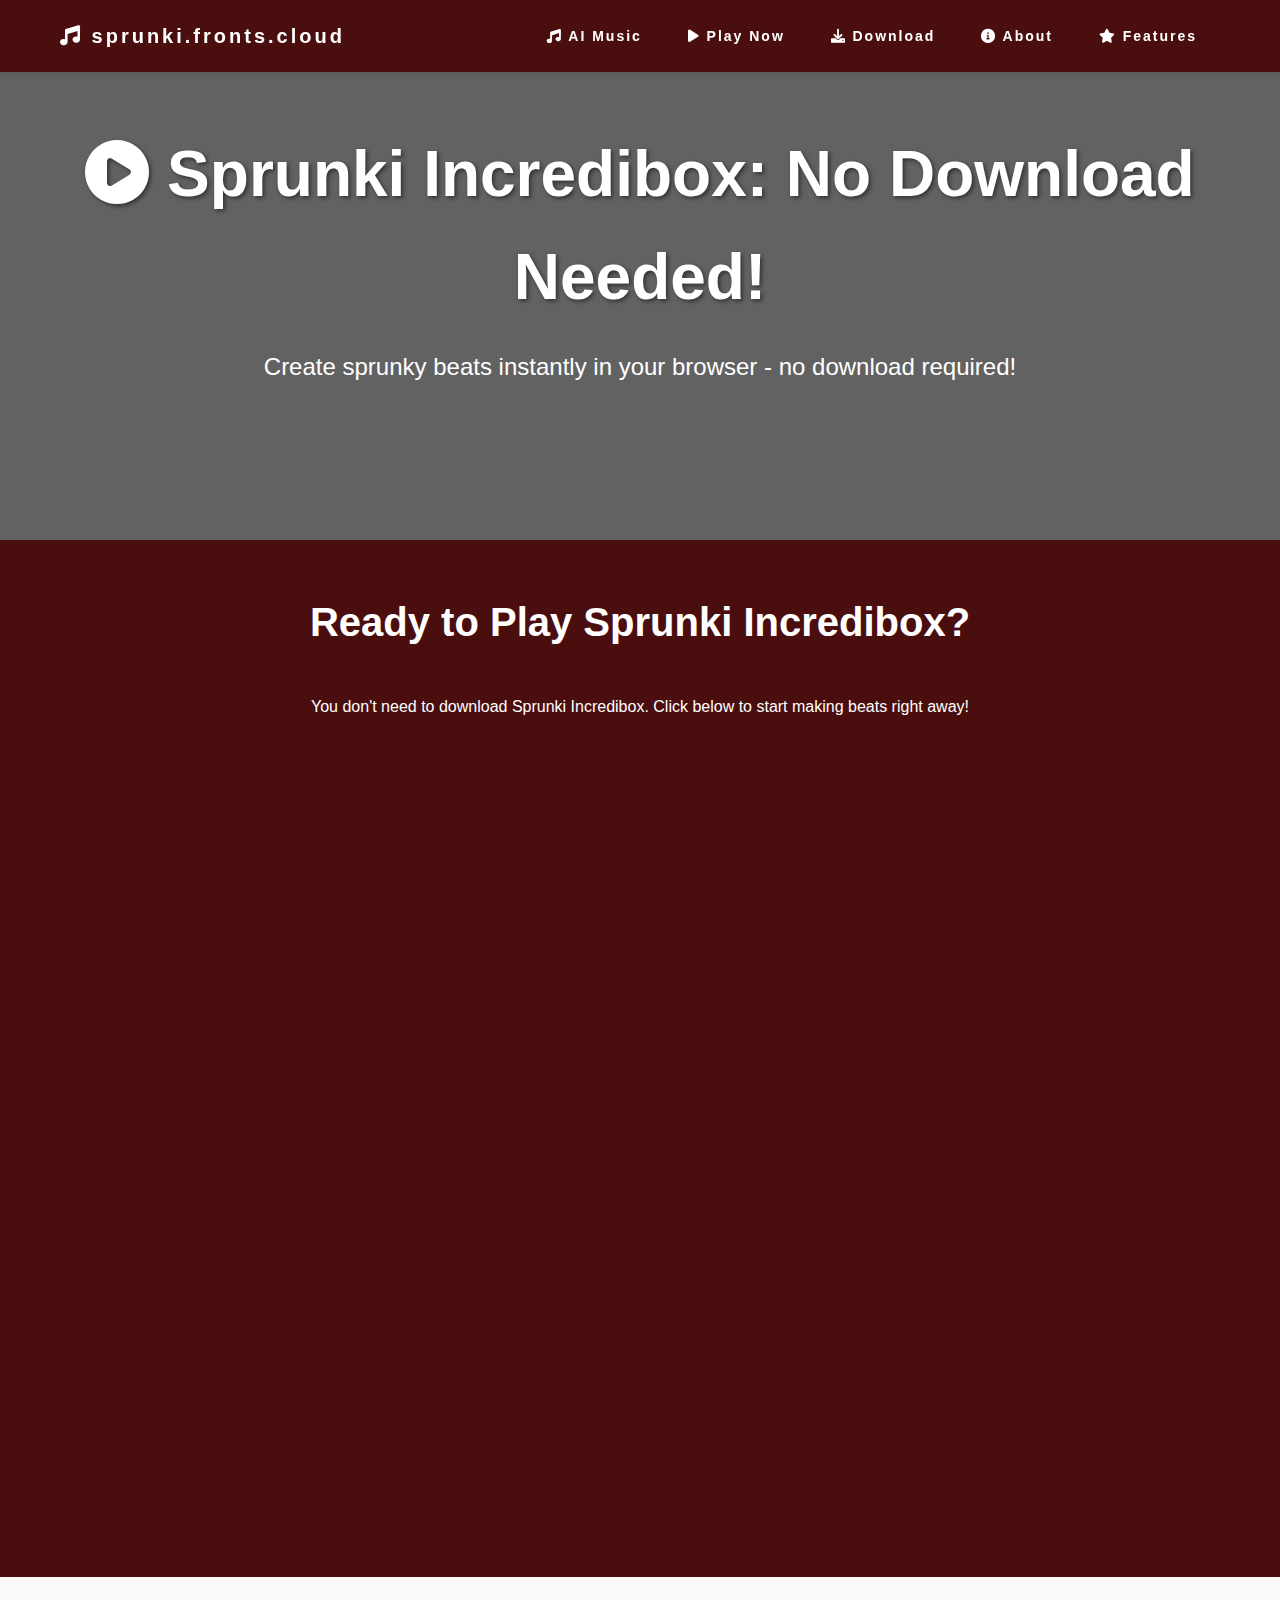
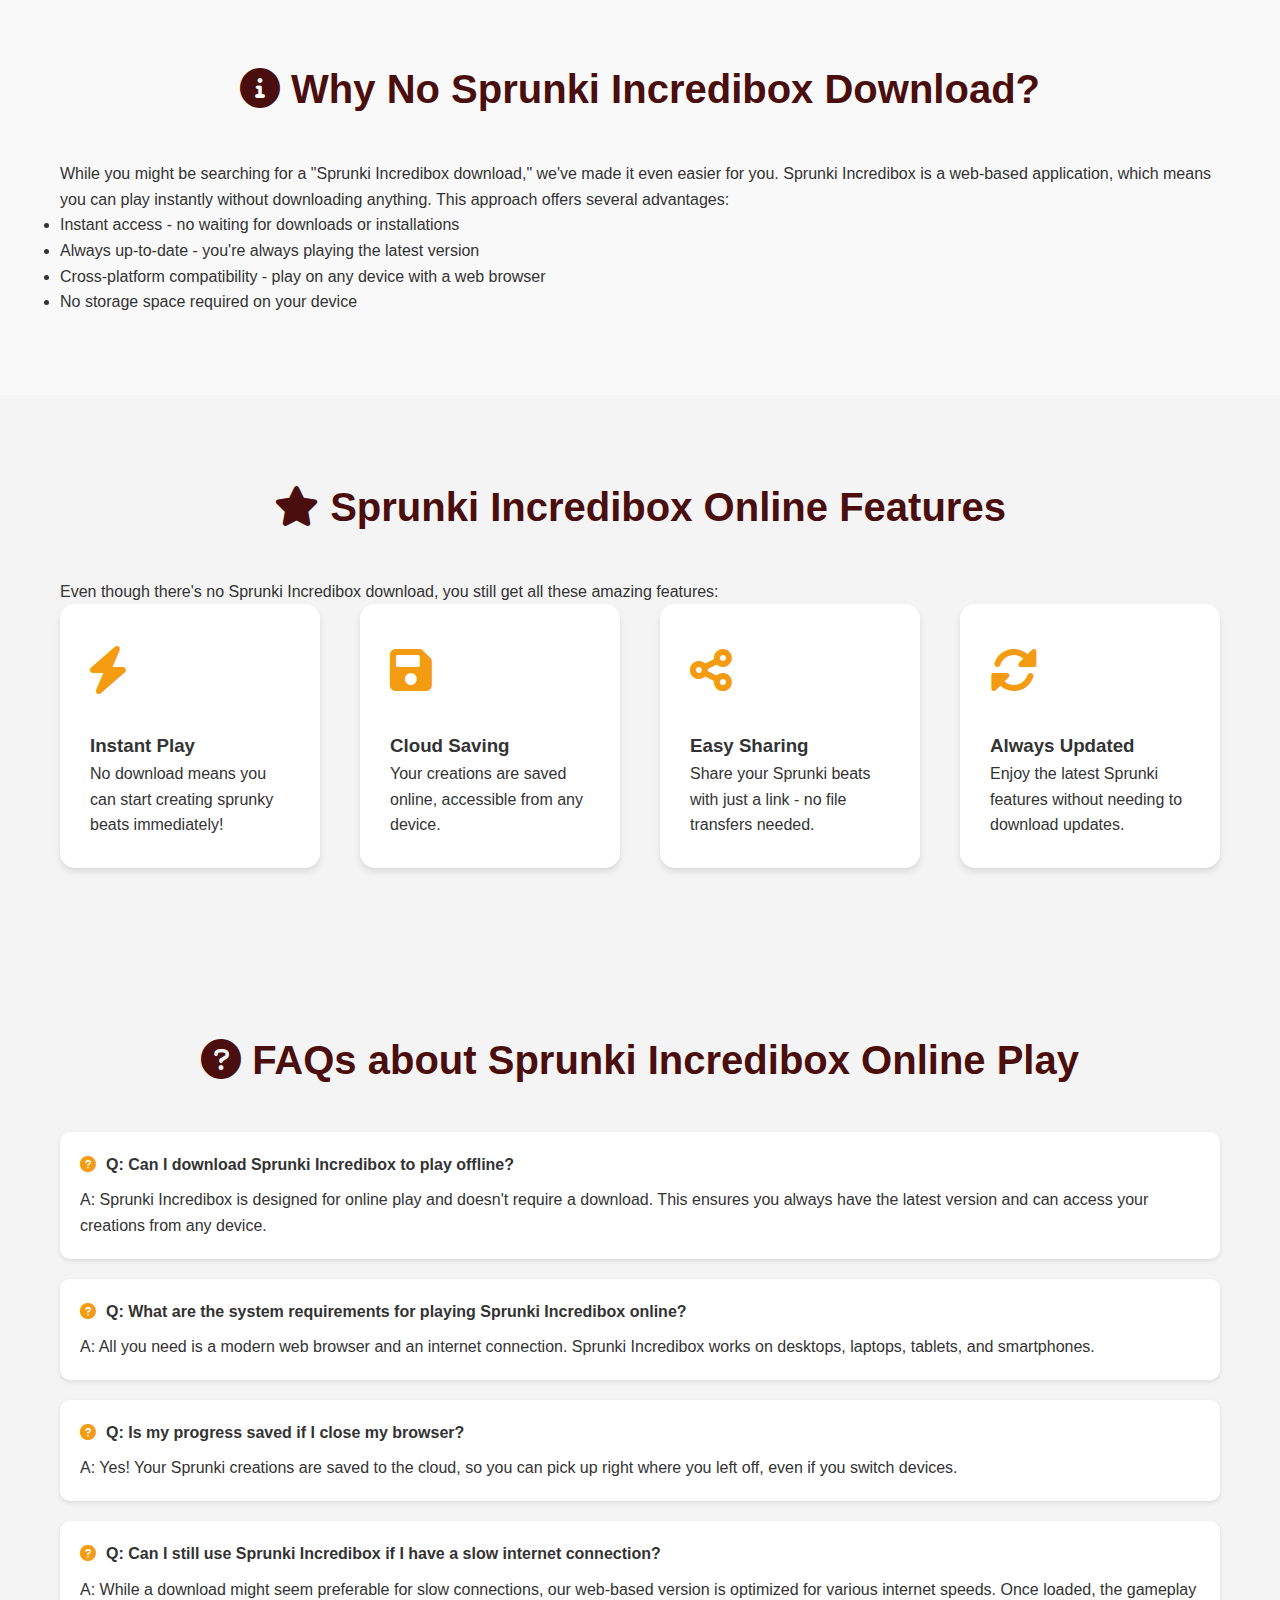
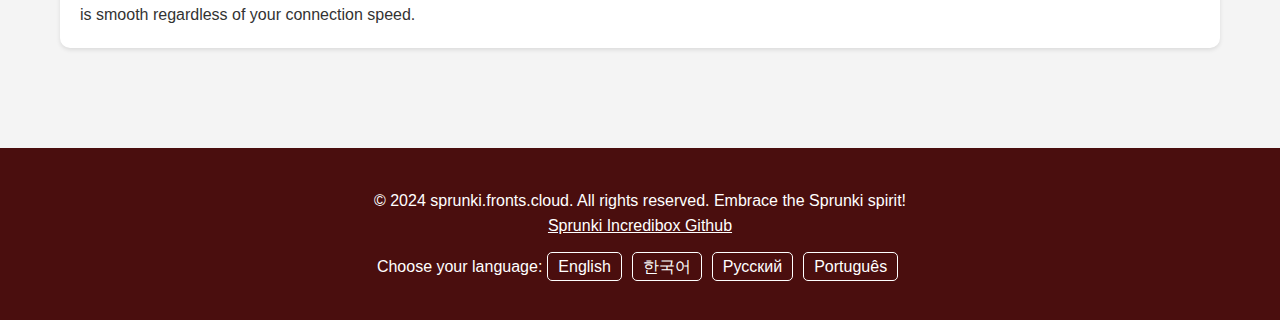
<file: download/index.html>
<!DOCTYPE html>
<html lang="en">
<head>
    <meta charset="UTF-8">
    <meta name="viewport" content="width=device-width, initial-scale=1.0">
    <title>Download Sprunki Incredibox - Get Your Sprunky Beats Now!</title>
    <meta name="description" content="Download Sprunki Incredibox now and start creating your own unique, sprunky beats! Available for multiple platforms. Free and easy to use.">
    <link rel="apple-touch-icon" sizes="180x180" href="https://s.sprunki.fronts.cloud/img/icon/apple-touch-icon.png">
    <link rel="icon" type="image/png" sizes="32x32" href="https://s.sprunki.fronts.cloud/img/icon/favicon-32x32.png">
    <link rel="icon" type="image/png" sizes="16x16" href="https://s.sprunki.fronts.cloud/img/icon/favicon-16x16.png">
    <link rel="icon" href="../favicon.ico"/>
    <link rel="manifest" href="../site.webmanifest">
    <link rel="canonical" href="https://sprunki.fronts.cloud/download/"/>
    <link rel="stylesheet" href="https://cdnjs.cloudflare.com/ajax/libs/font-awesome/6.0.0-beta3/css/all.min.css">
    <link rel="stylesheet" href="../style.css?v=09301430">
</head>
<body>
    <header>
        <div class="container">
            <nav>
                <div class="logo">
                    <a href="../"><i class="fas fa-music"></i> sprunki.fronts.cloud</a>
                </div>
                <ul class="nav-links">
                    <li><a href="https://aimusic.so/sound-effect" target="_blank"><i class="fas fa-music"></i> AI Music</a></li>
                    <li><a href="#play-now"><i class="fas fa-play"></i> Play Now</a></li>
                    <li><a href="./"><i class="fas fa-download"></i> Download</a></li>
                    <li><a href="../#about"><i class="fas fa-info-circle"></i> About</a></li>
                    <li><a href="../#features"><i class="fas fa-star"></i> Features</a></li>
                </ul>
                <div class="burger">
                    <div class="line1"></div>
                    <div class="line2"></div>
                    <div class="line3"></div>
                </div>
            </nav>
        </div>
    </header>

    <section class="hero">
        <div class="hero-content container">
            <h1><i class="fas fa-play-circle"></i> Sprunki Incredibox: No Download Needed!</h1>
            <p>Create sprunky beats instantly in your browser - no download required!</p>
        </div>
    </section>

    <section class="play-online" id="play-now">
        <div class="container">
            <h2 style="color: white;">Ready to Play Sprunki Incredibox?</h2>
            <p style="color: white;">You don't need to download Sprunki Incredibox. Click below to start making beats right away!</p>
            <div class="game-container">
                <iframe src="https://s.sprunki.fronts.cloud/game/sprunki/index.html" frameborder="0" width="100%" height="800px"></iframe>
            </div>
        </div>
    </section>

    <section class="about-sprunki">
        <div class="container">
            <h2><i class="fas fa-info-circle"></i> Why No Sprunki Incredibox Download?</h2>
            <p>While you might be searching for a "Sprunki Incredibox download," we've made it even easier for you. Sprunki Incredibox is a web-based application, which means you can play instantly without downloading anything. This approach offers several advantages:</p>
            <ul>
                <li>Instant access - no waiting for downloads or installations</li>
                <li>Always up-to-date - you're always playing the latest version</li>
                <li>Cross-platform compatibility - play on any device with a web browser</li>
                <li>No storage space required on your device</li>
            </ul>
        </div>
    </section>

    <section class="features">
        <div class="container">
            <h2><i class="fas fa-star"></i> Sprunki Incredibox Online Features</h2>
            <p>Even though there's no Sprunki Incredibox download, you still get all these amazing features:</p>
            <div class="feature-grid">
                <div class="feature-item">
                    <div class="feature-icon"><i class="fas fa-bolt"></i></div>
                    <h3>Instant Play</h3>
                    <p>No download means you can start creating sprunky beats immediately!</p>
                </div>
                <div class="feature-item">
                    <div class="feature-icon"><i class="fas fa-save"></i></div>
                    <h3>Cloud Saving</h3>
                    <p>Your creations are saved online, accessible from any device.</p>
                </div>
                <div class="feature-item">
                    <div class="feature-icon"><i class="fas fa-share-alt"></i></div>
                    <h3>Easy Sharing</h3>
                    <p>Share your Sprunki beats with just a link - no file transfers needed.</p>
                </div>
                <div class="feature-item">
                    <div class="feature-icon"><i class="fas fa-sync-alt"></i></div>
                    <h3>Always Updated</h3>
                    <p>Enjoy the latest Sprunki features without needing to download updates.</p>
                </div>
            </div>
        </div>
    </section>

    <section class="faq">
        <div class="container">
            <h2><i class="fas fa-question-circle"></i> FAQs about Sprunki Incredibox Online Play</h2>
            <div class="faq-item">
                <p class="faq-question">Q: Can I download Sprunki Incredibox to play offline?</p>
                <p>A: Sprunki Incredibox is designed for online play and doesn't require a download. This ensures you always have the latest version and can access your creations from any device.</p>
            </div>
            <div class="faq-item">
                <p class="faq-question">Q: What are the system requirements for playing Sprunki Incredibox online?</p>
                <p>A: All you need is a modern web browser and an internet connection. Sprunki Incredibox works on desktops, laptops, tablets, and smartphones.</p>
            </div>
            <div class="faq-item">
                <p class="faq-question">Q: Is my progress saved if I close my browser?</p>
                <p>A: Yes! Your Sprunki creations are saved to the cloud, so you can pick up right where you left off, even if you switch devices.</p>
            </div>
            <div class="faq-item">
                <p class="faq-question">Q: Can I still use Sprunki Incredibox if I have a slow internet connection?</p>
                <p>A: While a download might seem preferable for slow connections, our web-based version is optimized for various internet speeds. Once loaded, the gameplay is smooth regardless of your connection speed.</p>
            </div>
        </div>
    </section>


    <footer>
        <div class="container">
            <p>&copy; 2024 sprunki.fronts.cloud. All rights reserved. Embrace the Sprunki spirit!</p>
        </div>
        <div class="container">
            <p><a href="https://github.com/scott-weeden/SprunkiIncredibox" style="color:white;">Sprunki Incredibox Github</a></p>
        </div>
        <div class="language-selector">
            <p>Choose your language:</p>
            <ul>
                <li><a href="./" hreflang="en">English</a></li>
                <li><a href="../ko/download/" hreflang="ko">한국어</a></li>
                <li><a href="../ru/download/" hreflang="ru">Русский</a></li>
                <li><a href="../pt/download/" hreflang="pt">Português</a></li>
            </ul>
        </div>
    </footer>

    <script>
        const navSlide = () => {
            const burger = document.querySelector('.burger');
            const nav = document.querySelector('.nav-links');
            const navLinks = document.querySelectorAll('.nav-links li');
            
            burger.addEventListener('click', () => {
                nav.classList.toggle('nav-active');
                
                navLinks.forEach((link, index) => {
                    if (link.style.animation) {
                        link.style.animation = '';
                    } else {
                        link.style.animation = `navLinkFade 0.5s ease forwards ${index / 7 + 0.3}s`;
                    }
                });
                
                burger.classList.toggle('toggle');
            });
        }

        navSlide();
    </script>
    <div style="display:none">
        <script defer data-domain="sprunki.fronts.cloud" src="https://click.pageview.click/js/script.js"></script>
    </div>
</body>
</html>
</file>
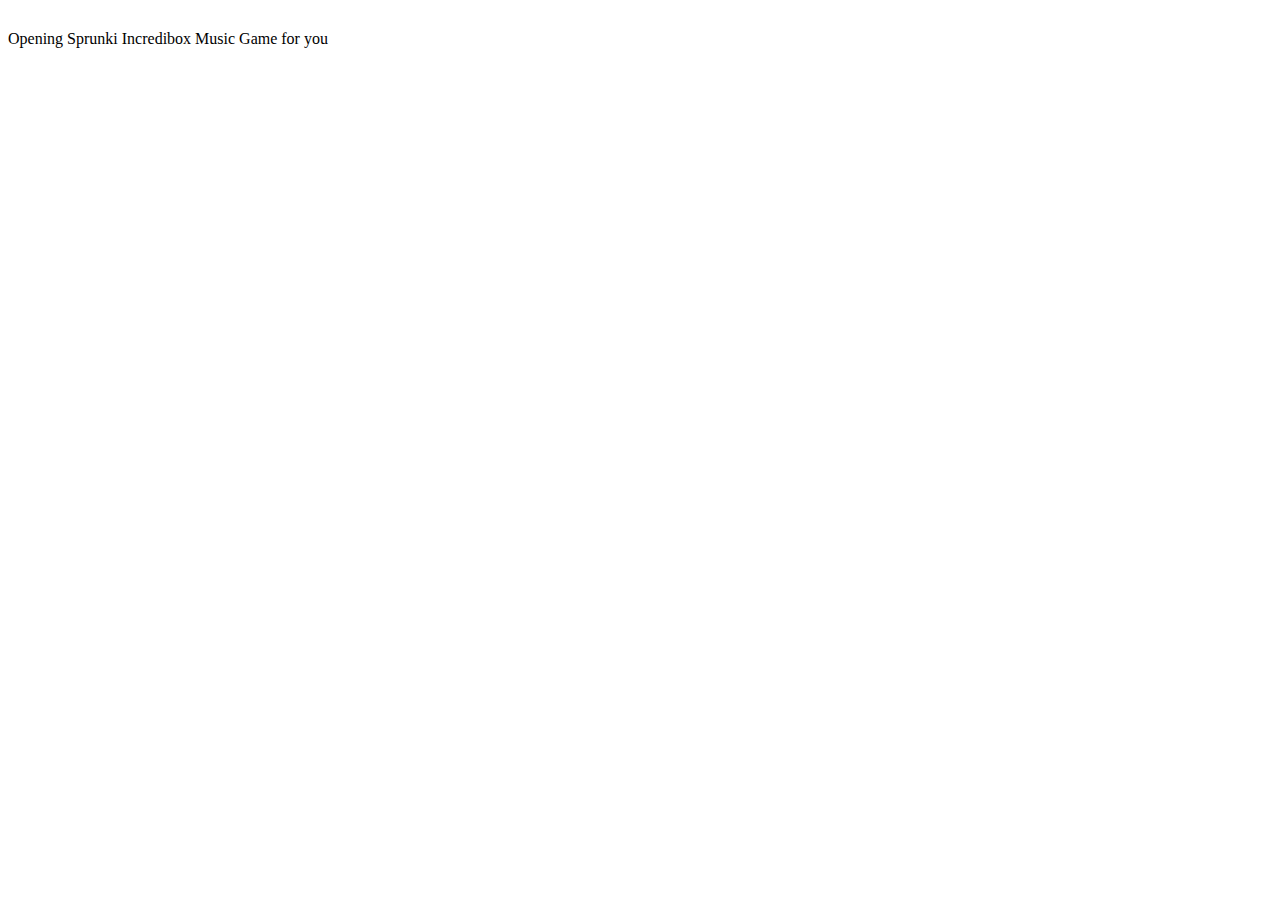
<file: game/index.html>
<!DOCTYPE html>
<html lang="en">
<head>
    <meta charset="UTF-8">
    <meta http-equiv="refresh" content="3;url=https://sprunki.fronts.cloud/">
    <title>sprunki.fronts.cloud</title>
</head>
<body>
    <div style="margin: 30px auto;">Opening Sprunki Incredibox Music Game for you</div>
    
    <div style="display:none">
        <script defer data-domain="sprunki.fronts.cloud" src="https://click.pageview.click/js/script.js"></script>
    </div>
</body>
</html>
</file>
<file: style.css>
:root {
    --primary-color: #4a0e0e;
    --secondary-color: #f39c12;
    --text-color: #333;
    --background-color: #f4f4f4;
    --section-padding: 80px 0;
}
* {
    margin: 0;
    padding: 0;
    box-sizing: border-box;
}
body {
    font-family: 'Roboto', sans-serif;
    line-height: 1.6;
    color: var(--text-color);
    background-color: var(--background-color);
}
.container {
    max-width: 1200px;
    margin: 0 auto;
    padding: 0 20px;
}
header {
    background-color: var(--primary-color);
    color: white;
    padding: 20px 0;
    box-shadow: 0 2px 5px rgba(0,0,0,0.1);
}
.hero {
    background: url('https://s.sprunki.fronts.cloud/img/bg01.png') no-repeat center center/cover;
    height: 60vh;
    display: flex;
    align-items: center;
    text-align: center;
    color: white;
    position: relative;
}
.hero::after {
    content: '';
    position: absolute;
    top: 0;
    left: 0;
    width: 100%;
    height: 100%;
    background: rgba(0, 0, 0, 0.6);
    z-index: 1;
}
.hero-content {
    z-index: 2;
    position: relative;
}
.hero h1 {
    font-size: 4rem;
    margin-bottom: 20px;
    text-shadow: 2px 2px 4px rgba(0,0,0,0.5);
}
.hero p {
    font-size: 1.5rem;
    margin-bottom: 30px;
}
.cta-button {
    display: inline-block;
    padding: 15px 30px;
    background-color: var(--secondary-color);
    color: white;
    text-decoration: none;
    border-radius: 50px;
    font-size: 1.2rem;
    transition: all 0.3s ease;
    box-shadow: 0 4px 6px rgba(0,0,0,0.1);
}
.cta-button:hover {
    background-color: #e67e22;
    transform: translateY(-3px);
    box-shadow: 0 6px 8px rgba(0,0,0,0.15);
}
section {
    padding: var(--section-padding);
}
section h2 {
    font-size: 2.5rem;
    margin-bottom: 40px;
    text-align: center;
    color: var(--primary-color);
}
.feature-grid, .step-grid, .mode-grid, .testimonial-grid {
    display: grid;
    grid-template-columns: repeat(auto-fit, minmax(250px, 1fr));
    gap: 40px;
}
.feature-item, .step-item, .mode-item, .testimonial {
    background-color: white;
    padding: 30px;
    border-radius: 15px;
    box-shadow: 0 4px 6px rgba(0, 0, 0, 0.1);
    transition: transform 0.3s ease, box-shadow 0.3s ease;
}
.feature-item:hover, .step-item:hover, .mode-item:hover {
    transform: translateY(-5px);
    box-shadow: 0 6px 12px rgba(0, 0, 0, 0.15);
}
.feature-icon, .step-number {
    font-size: 3rem;
    color: var(--secondary-color);
    margin-bottom: 20px;
}
.step-number {
    display: inline-block;
    width: 60px;
    height: 60px;
    background-color: var(--primary-color);
    color: white;
    border-radius: 50%;
    line-height: 60px;
    font-size: 1.5rem;
    margin-bottom: 20px;
}
.about-sprunki, .sprunki-history {
    background-color: #f9f9f9;
}
.sprunki-history {
    background-color: var(--primary-color);
    color: white;
}
.tip-list {
    list-style-type: none;
    padding-left: 0;
}
.tip-list li {
    margin-bottom: 20px;
    padding-left: 40px;
    position: relative;
}
.tip-list li::before {
    content: "\f0eb";
    font-family: "Font Awesome 5 Free";
    font-weight: 900;
    position: absolute;
    left: 0;
    top: 2px;
    color: var(--secondary-color);
    font-size: 1.5rem;
}
.faq-item {
    background-color: white;
    padding: 20px;
    border-radius: 10px;
    margin-bottom: 20px;
    box-shadow: 0 2px 4px rgba(0,0,0,0.1);
}
.faq-question {
    font-weight: bold;
    margin-bottom: 10px;
    display: flex;
    align-items: center;
}
.faq-question::before {
    content: "\f059";
    font-family: "Font Awesome 5 Free";
    font-weight: 900;
    margin-right: 10px;
    color: var(--secondary-color);
}
footer {
    background-color: var(--primary-color);
    color: white;
    text-align: center;
    padding: 40px 0;
}
@media (max-width: 768px) {
    .hero h1 {
        font-size: 3rem;
    }
    .hero p {
        font-size: 1.2rem;
    }
    section h2 {
        font-size: 2rem;
    }
}

header {
    position: fixed;
    top: 0;
    left: 0;
    width: 100%;
    z-index: 1000;
}

nav {
    display: flex;
    justify-content: space-between;
    align-items: center;
    min-height: 3vh;
    font-family: 'Roboto', sans-serif;
}

.logo a {
    color: white;
    text-decoration: none;
    letter-spacing: 3px;
    font-size: 20px;
    font-weight: bold;
}

.nav-links {
    display: flex;
    justify-content: space-around;
    width: 60%;
}

.nav-links li {
    list-style: none;
}

.nav-links a {
    color: white;
    text-decoration: none;
    letter-spacing: 2px;
    font-weight: bold;
    font-size: 14px;
    transition: 0.3s ease;
}

.nav-links a:hover {
    color: var(--secondary-color);
}

.burger {
    display: none;
    cursor: pointer;
}

.burger div {
    width: 25px;
    height: 3px;
    background-color: white;
    margin: 5px;
    transition: all 0.3s ease;
}

@media screen and (max-width: 1024px) {
    .nav-links {
        width: 70%;
    }
}

@media screen and (max-width: 768px) {
    body {
        overflow-x: hidden;
    }
    .nav-links {
        position: absolute;
        right: 0px;
        height: 92vh;
        top: 8vh;
        background-color: var(--primary-color);
        display: flex;
        flex-direction: column;
        align-items: center;
        width: 50%;
        transform: translateX(100%);
        transition: transform 0.5s ease-in;
    }
    .nav-links li {
        opacity: 0;
    }
    .burger {
        display: block;
    }
}

.nav-active {
    transform: translateX(0%);
}

@keyframes navLinkFade {
    from {
        opacity: 0;
        transform: translateX(50px);
    }
    to {
        opacity: 1;
        transform: translateX(0px);
    }
}

.toggle .line1 {
    transform: rotate(-45deg) translate(-5px,6px);
}

.toggle .line2 {
    opacity: 0;
}

.toggle .line3 {
    transform: rotate(45deg) translate(-5px,-6px);
}

.language-selector {
    margin-top: 15px;
    display: flex;
    justify-content: center;
    align-items: center;
    flex-wrap: wrap;
}

.language-selector span {
    margin-right: 10px;
}

.language-selector ul {
    list-style-type: none;
    padding: 0;
    display: flex;
    justify-content: center;
    margin: 0;
}

.language-selector ul li {
    margin: 0 5px;
}

.language-selector ul li a {
    color: white;
    text-decoration: none;
    padding: 5px 10px;
    border: 1px solid white;
    border-radius: 5px;
    transition: all 0.3s ease;
}

.language-selector ul li a:hover,
.language-selector ul li a:focus {
    background-color: white;
    color: var(--primary-color);
}

@media (max-width: 480px) {
    .language-selector {
        flex-direction: column;
    }

    .language-selector span {
        margin-bottom: 10px;
    }
}

/* Copie os estilos da página principal e adicione os seguintes */
.play-online {
    background-color: var(--primary-color);
    color: white;
    padding: 50px 0;
    text-align: center;
}
.play-button {
    display: inline-block;
    padding: 15px 30px;
    background-color: var(--secondary-color);
    color: white;
    text-decoration: none;
    border-radius: 50px;
    font-size: 1.5rem;
    transition: all 0.3s ease;
    margin-top: 20px;
}
.play-button:hover {
    background-color: #e67e22;
    transform: translateY(-3px);
    box-shadow: 0 6px 12px rgba(0,0,0,0.15);
}

.related-games {
    background-color: #f5f5f5;
    padding: 50px 0;
}

.game-card-grid {
    display: grid;
    grid-template-columns: repeat(auto-fit, minmax(250px, 1fr));
    gap: 20px;
    margin-top: 30px;
}

.game-card {
    background-color: #ffffff;
    border-radius: 10px;
    overflow: hidden;
    box-shadow: 0 4px 6px rgba(0, 0, 0, 0.1);
    transition: transform 0.3s ease, box-shadow 0.3s ease;
    text-decoration: none;
    color: inherit;
}

.game-card:hover {
    transform: translateY(-5px);
    box-shadow: 0 6px 12px rgba(0, 0, 0, 0.15);
}

.game-card img {
    width: 100%;
    height: 300px;
    object-fit: cover;
}

.game-card h3 {
    padding: 15px 15px 5px;
    font-size: 1.2em;
    margin: 0;
}

.game-card p {
    padding: 0 15px 15px;
    font-size: 0.9em;
    color: #666;
}
</file>
